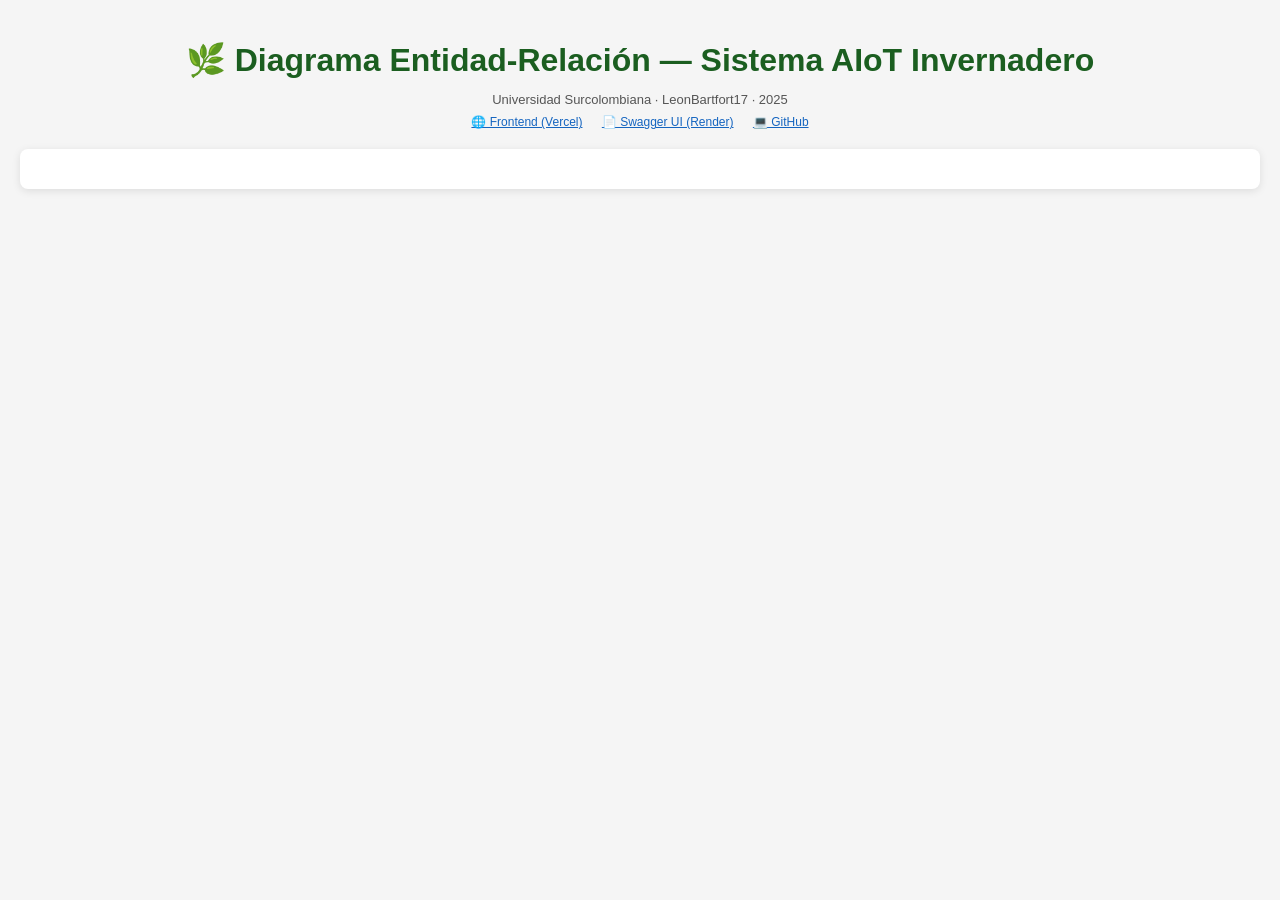
<file: diagrama_er_invernadero.html>
<!DOCTYPE html>
<html lang="es">
<head>
<meta charset="UTF-8">
<title>Diagrama ER — Sistema AIoT Invernadero</title>
<style>
  body { font-family: Arial, sans-serif; margin: 0; padding: 20px; background: #f5f5f5; }
  h1 { color: #1B5E20; text-align: center; margin-bottom: 4px; }
  .subtitle { text-align: center; color: #555; font-size: 13px; margin-bottom: 8px; }
  .links { text-align: center; font-size: 12px; margin-bottom: 20px; }
  .links a { color: #1565C0; margin: 0 8px; }
  #erd-wrap svg { width: 100% !important; }
  #erd-wrap { background: white; border-radius: 8px; padding: 20px; box-shadow: 0 2px 8px rgba(0,0,0,0.1); }
</style>
</head>
<body>
<h1>🌿 Diagrama Entidad-Relación — Sistema AIoT Invernadero</h1>
<p class="subtitle">Universidad Surcolombiana · LeonBartfort17 · 2025</p>
<div class="links">
  <a href="https://invernadero-three.vercel.app" target="_blank">🌐 Frontend (Vercel)</a>
  <a href="https://invernadero-pyen.onrender.com/swagger-ui/index.html" target="_blank">📄 Swagger UI (Render)</a>
  <a href="https://github.com/LeonBartfort17/invernadero" target="_blank">💻 GitHub</a>
</div>
<div id="erd-wrap"></div>
<script type="module">
import mermaid from 'https://esm.sh/mermaid@11/dist/mermaid.esm.min.mjs';
const dark = matchMedia('(prefers-color-scheme: dark)').matches;
await document.fonts.ready;
mermaid.initialize({
  startOnLoad: false,
  theme: 'base',
  fontFamily: 'Arial, sans-serif',
  themeVariables: {
    darkMode: dark,
    fontSize: '13px',
    fontFamily: 'Arial, sans-serif',
    lineColor: dark ? '#9c9a92' : '#73726c',
    textColor: dark ? '#c2c0b6' : '#3d3d3a',
    primaryColor: dark ? '#1e3a5f' : '#E6F1FB',
    primaryBorderColor: dark ? '#378ADD' : '#185FA5',
    primaryTextColor: dark ? '#B5D4F4' : '#0C447C',
    edgeLabelBackground: dark ? '#1a1a18' : '#ffffff',
  },
});

const diagram = `erDiagram
  USUARIOS {
    UUID id PK
    VARCHAR nombre
    VARCHAR email
    VARCHAR password_hash
    ENUM rol
    TIMESTAMP created_at
  }
  INVERNADEROS {
    UUID id PK
    UUID usuario_id FK
    VARCHAR nombre
    VARCHAR ubicacion
    FLOAT area_m2
    ENUM tipo
    BOOLEAN activo
    TIMESTAMP created_at
  }
  ZONAS {
    BIGSERIAL id PK
    UUID invernadero_id FK
    VARCHAR nombre
    VARCHAR tipo_cultivo
    DOUBLE area_total
    TIMESTAMP created_at
  }
  CULTIVOS {
    UUID id PK
    BIGINT zona_id FK
    VARCHAR tipo_planta
    DATE fecha_siembra
    DATE fecha_cosecha_estimada
    BOOLEAN estado_activo
    TIMESTAMP created_at
  }
  SENSORES {
    UUID id PK
    BIGINT zona_id FK
    VARCHAR nombre
    ENUM tipo
    BOOLEAN estado_activo
    TIMESTAMP fecha_registro
  }
  MEDICIONES {
    UUID id PK
    UUID sensor_id FK
    FLOAT valor
    TIMESTAMP fecha_registro
  }
  USUARIOS ||--o{ INVERNADEROS : "posee"
  INVERNADEROS ||--o{ ZONAS : "contiene"
  ZONAS ||--o{ CULTIVOS : "tiene"
  ZONAS ||--o{ SENSORES : "instala"
  SENSORES ||--o{ MEDICIONES : "genera"
`;

const { svg } = await mermaid.render('er-svg', diagram);
document.getElementById('erd-wrap').innerHTML = svg;

document.querySelectorAll('#erd-wrap svg .node').forEach(node => {
  const firstPath = node.querySelector('path[d]');
  if (!firstPath) return;
  const d = firstPath.getAttribute('d');
  const nums = d.match(/-?[\d.]+/g)?.map(Number);
  if (!nums || nums.length < 8) return;
  const xs = [nums[0], nums[2], nums[4], nums[6]];
  const ys = [nums[1], nums[3], nums[5], nums[7]];
  const x = Math.min(...xs), y = Math.min(...ys);
  const w = Math.max(...xs) - x, h = Math.max(...ys) - y;
  const rect = document.createElementNS('http://www.w3.org/2000/svg', 'rect');
  rect.setAttribute('x', x); rect.setAttribute('y', y);
  rect.setAttribute('width', w); rect.setAttribute('height', h);
  rect.setAttribute('rx', '8');
  for (const a of ['fill', 'stroke', 'stroke-width', 'class', 'style']) {
    if (firstPath.hasAttribute(a)) rect.setAttribute(a, firstPath.getAttribute(a));
  }
  firstPath.replaceWith(rect);
});

document.querySelectorAll('#erd-wrap svg .row-rect-odd path, #erd-wrap svg .row-rect-even path').forEach(p => {
  p.setAttribute('stroke', 'none');
});
</script>
</body>
</html>
</file>
